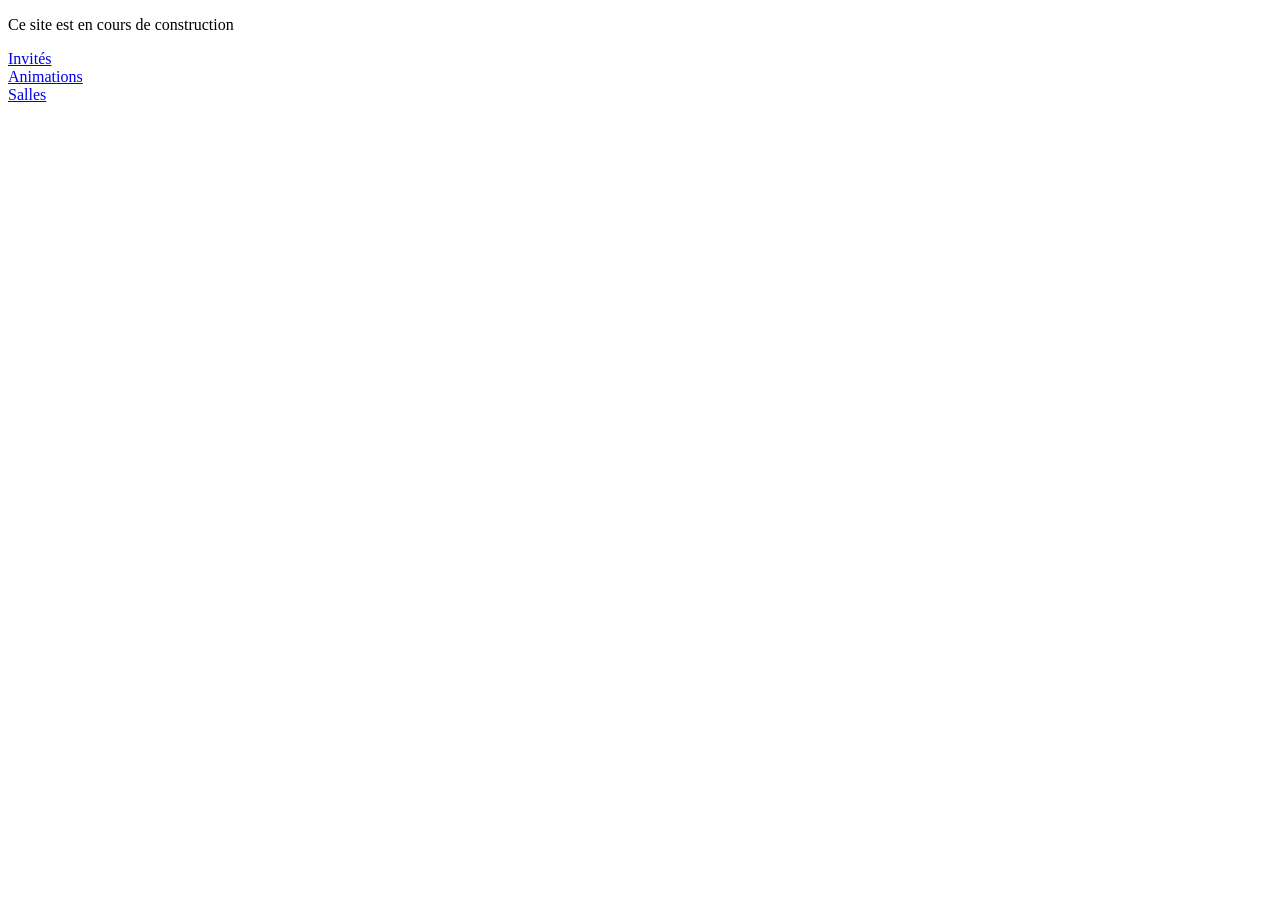
<file: index.html>
<!doctype html>
<html lang="fr">
	<head>
		<meta charset="utf-8">
		<title>Test technique</title>
		<script type="text/javascript" src="serveur.js" defer></script>

	</head>

	<body>
		<div id="data">
		</div>
		<a type="button" href="invites.html">Invités</a><br>
    <a type="button" href="animations.html">Animations</a><br>
    <a type="button" href="salles.html">Salles</a><br>
	</body>
</html>
</file>
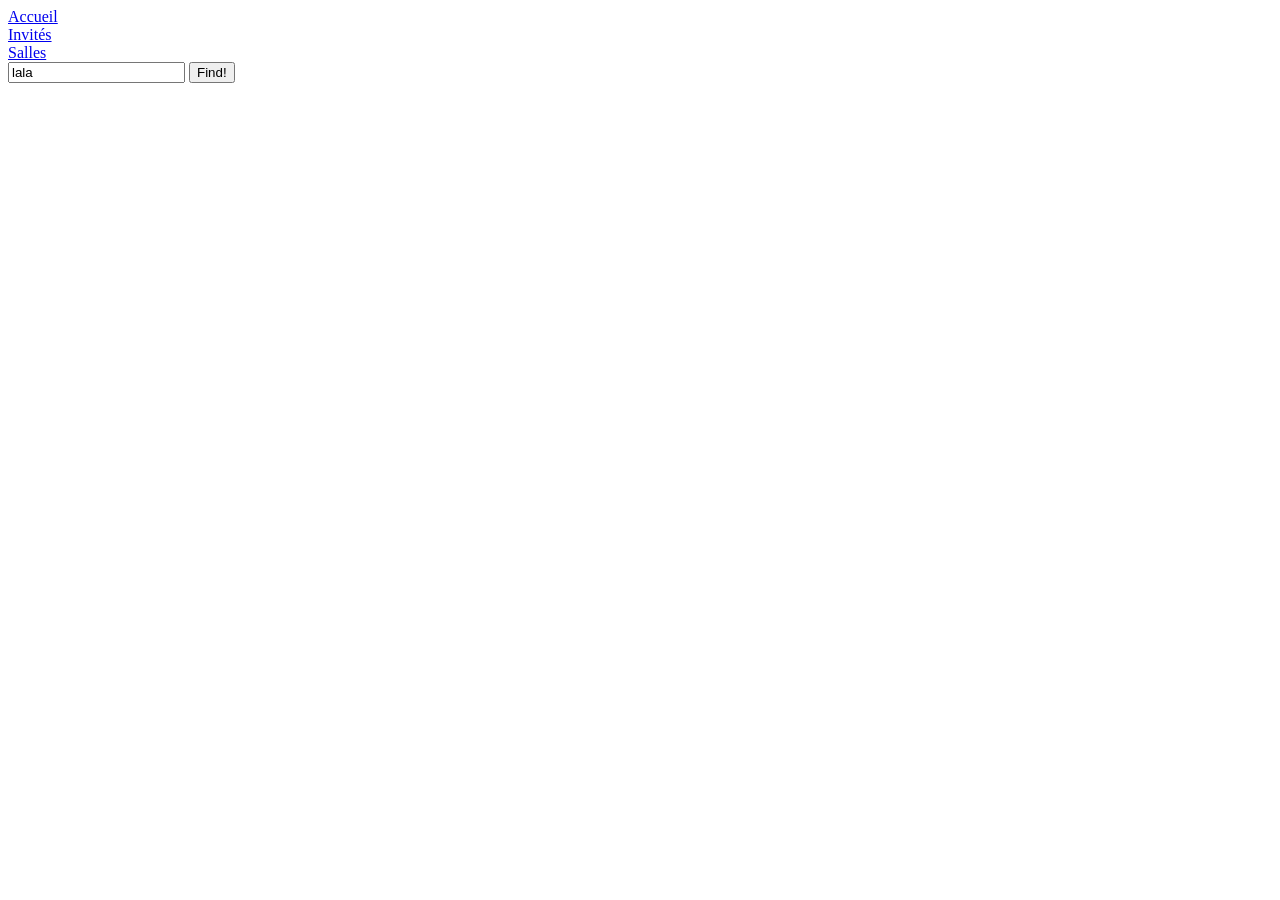
<file: animations.html>
<!doctype html>
<html lang="fr">
	<head>
		<meta charset="utf-8">
		<title>Animations</title>
		<script type="text/javascript" src="animationslist.js" defer></script>
    <a type="button" href="index.html">Accueil</a><br>
    <a type="button" href="invites.html">Invités</a><br>
    <a type="button" href="salles.html">Salles</a><br>
		<input type="text" id="findField" value="lala" size="20" />
    <button onclick="FindNext ();">Find!</button>
	</head>
	<div id="listes">
  </div>
</html>
</file>
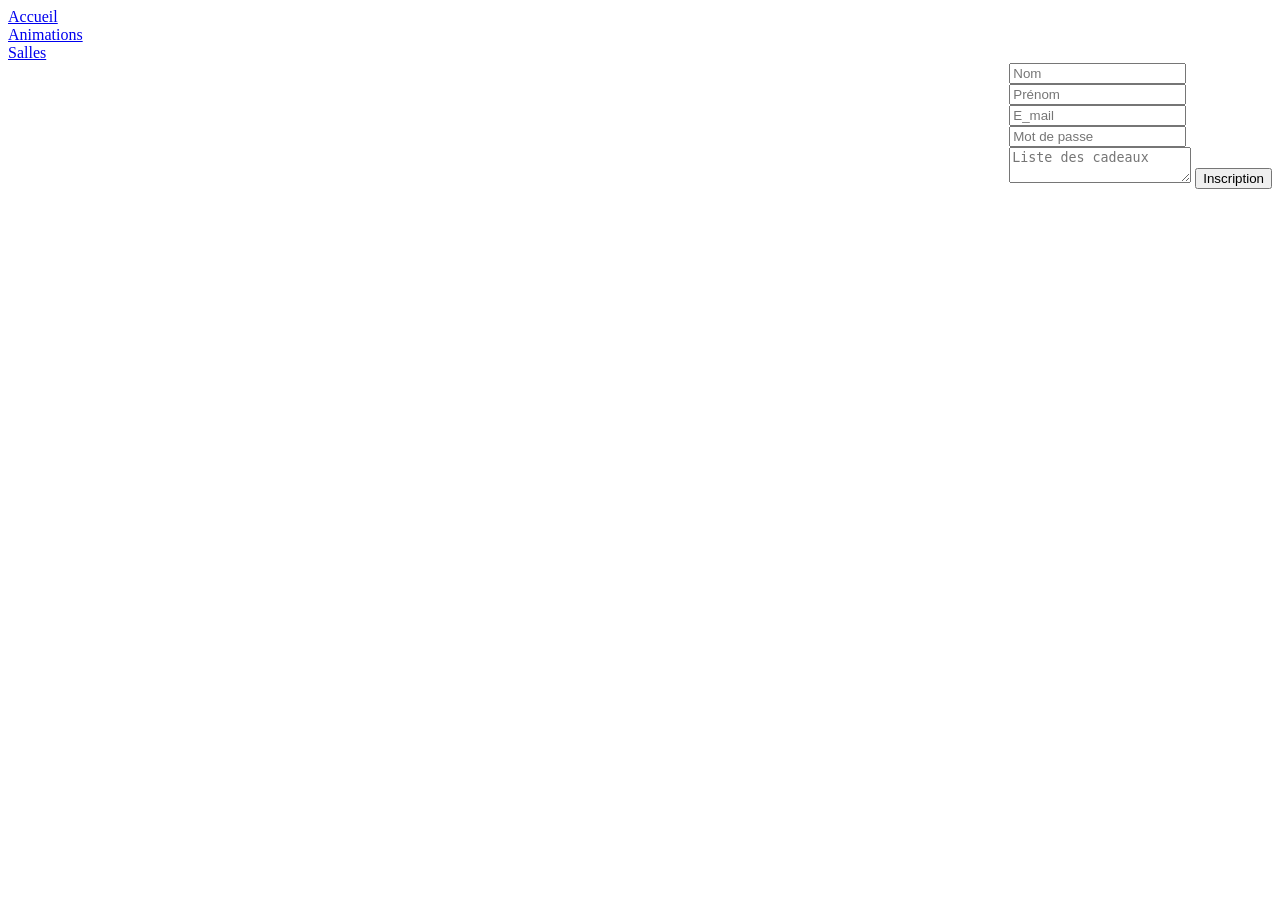
<file: invites.html>
<!doctype html>
<html lang="fr">
	<head>
		<meta charset="utf-8">
		 <link rel="stylesheet" href="style.css" />
		<title>Invités</title>
    <script type="text/javascript" src="guestlist.js" defer></script>
		<a type="button" href="index.html">Accueil</a><br>
    <a type="button" href="animations.html">Animations</a><br>
    <a type="button" href="salles.html">Salles</a><br>
	</head>

	<div class='Inscri'>
		<input type="text" id="nom" name="name" placeholder="Nom"><br>
		<input type="text" id="prenom" name="prename" placeholder="Prénom"><br>
		<input type="email" id="email" name="mail" placeholder="E_mail"><br>
		<input type="password" id="mdp" name="motdepasse" placeholder="Mot de passe"><br>
		<textarea id="cadeaux" name="user_message" placeholder="Liste des cadeaux"></textarea>
		<button id="btn">Inscription</button><br>

	</div>
  <div id="listes">
  </div>
</html>
</file>
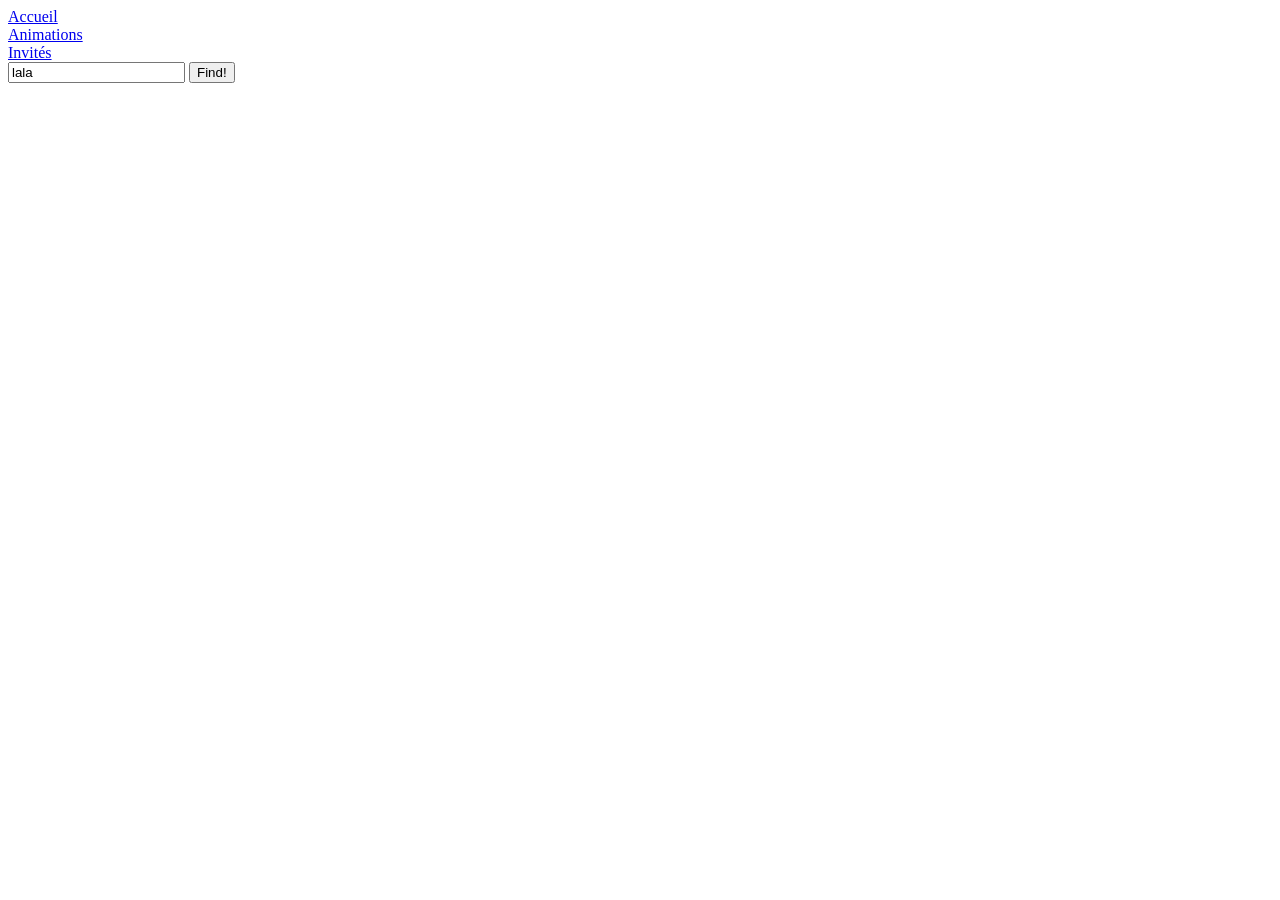
<file: salles.html>
<!doctype html>
<html lang="fr">
	<head>
		<meta charset="utf-8">
		<title>Salles</title>
		<script type="text/javascript" src="salleslist.js" defer></script>
    <a type="button" href="index.html">Accueil</a><br>
    <a type="button" href="animations.html">Animations</a><br>
    <a type="button" href="invites.html">Invités</a><br>
		<input type="text" id="findField" value="lala" size="20" />
    <button onclick="FindNext ();">Find!</button>
	</head>
	<div id="listes">
  </div>
</html>
</file>
<file: style.css>
.Inscri {
   padding-top: 1px;
   padding-left: 10px;
   max-width: 970px;
   height: 30px;
   float: right;
}
</file>
